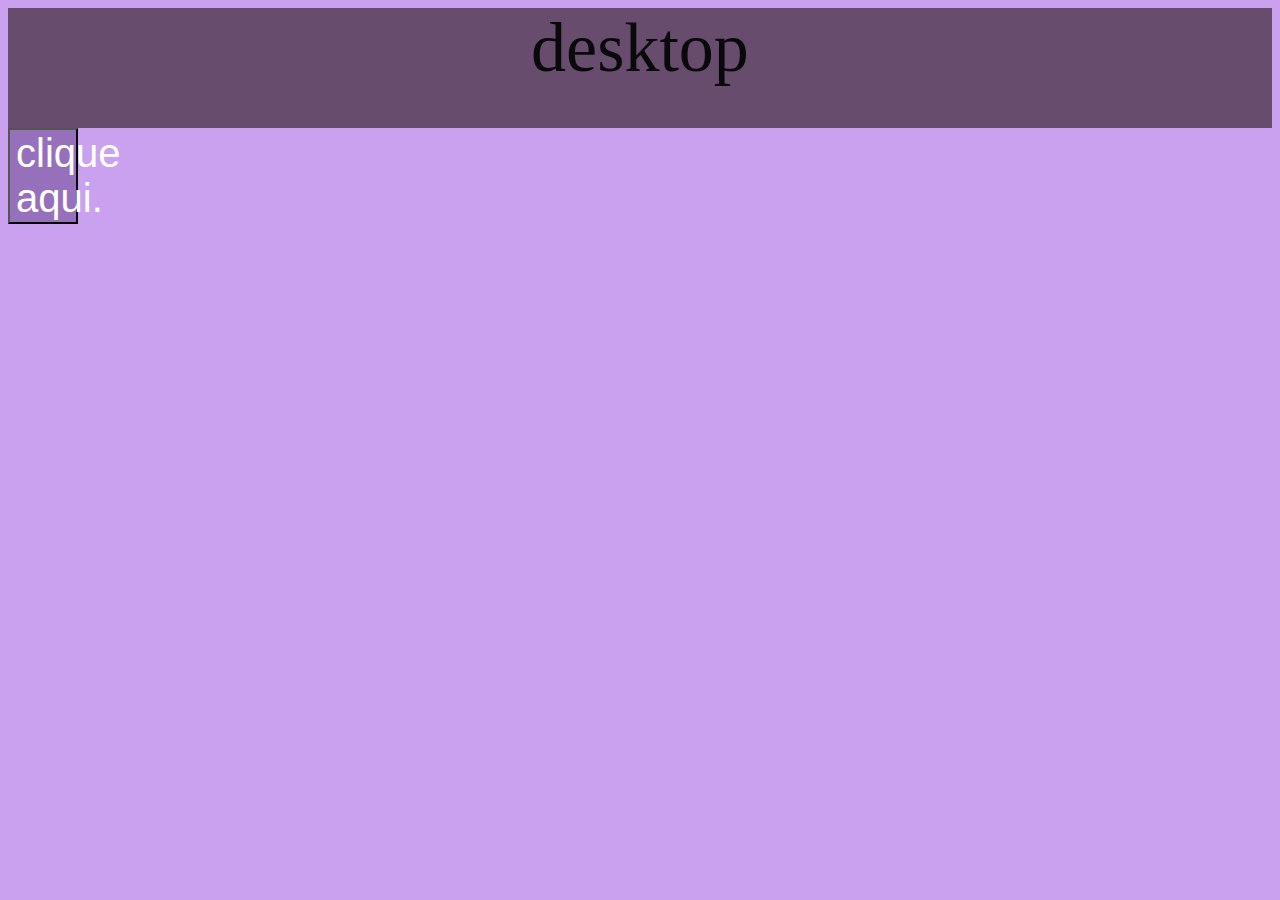
<file: index.html>
<!DOCTYPE html>
<html lang="en">
<head>
    <meta charset="UTF-8">
    <meta name="viewport" content="width=device-width, initial-scale=1.0">
    <title>Document</title>
    <script src="./script/script.js"></script>
    <link rel="stylesheet" href="./estilo/basico.css">
</head>
<body>

    <header class="barra">        
            <span class="mobile">mobile</span>
            <span class="tablet">tablet</span>
            <span class="desktop">desktop</span>
    </header>
    <section class="conteudo">
   <button class="btn" onclick="aperte();">clique aqui.</button>
    </section>
</body>
</html>
</file>
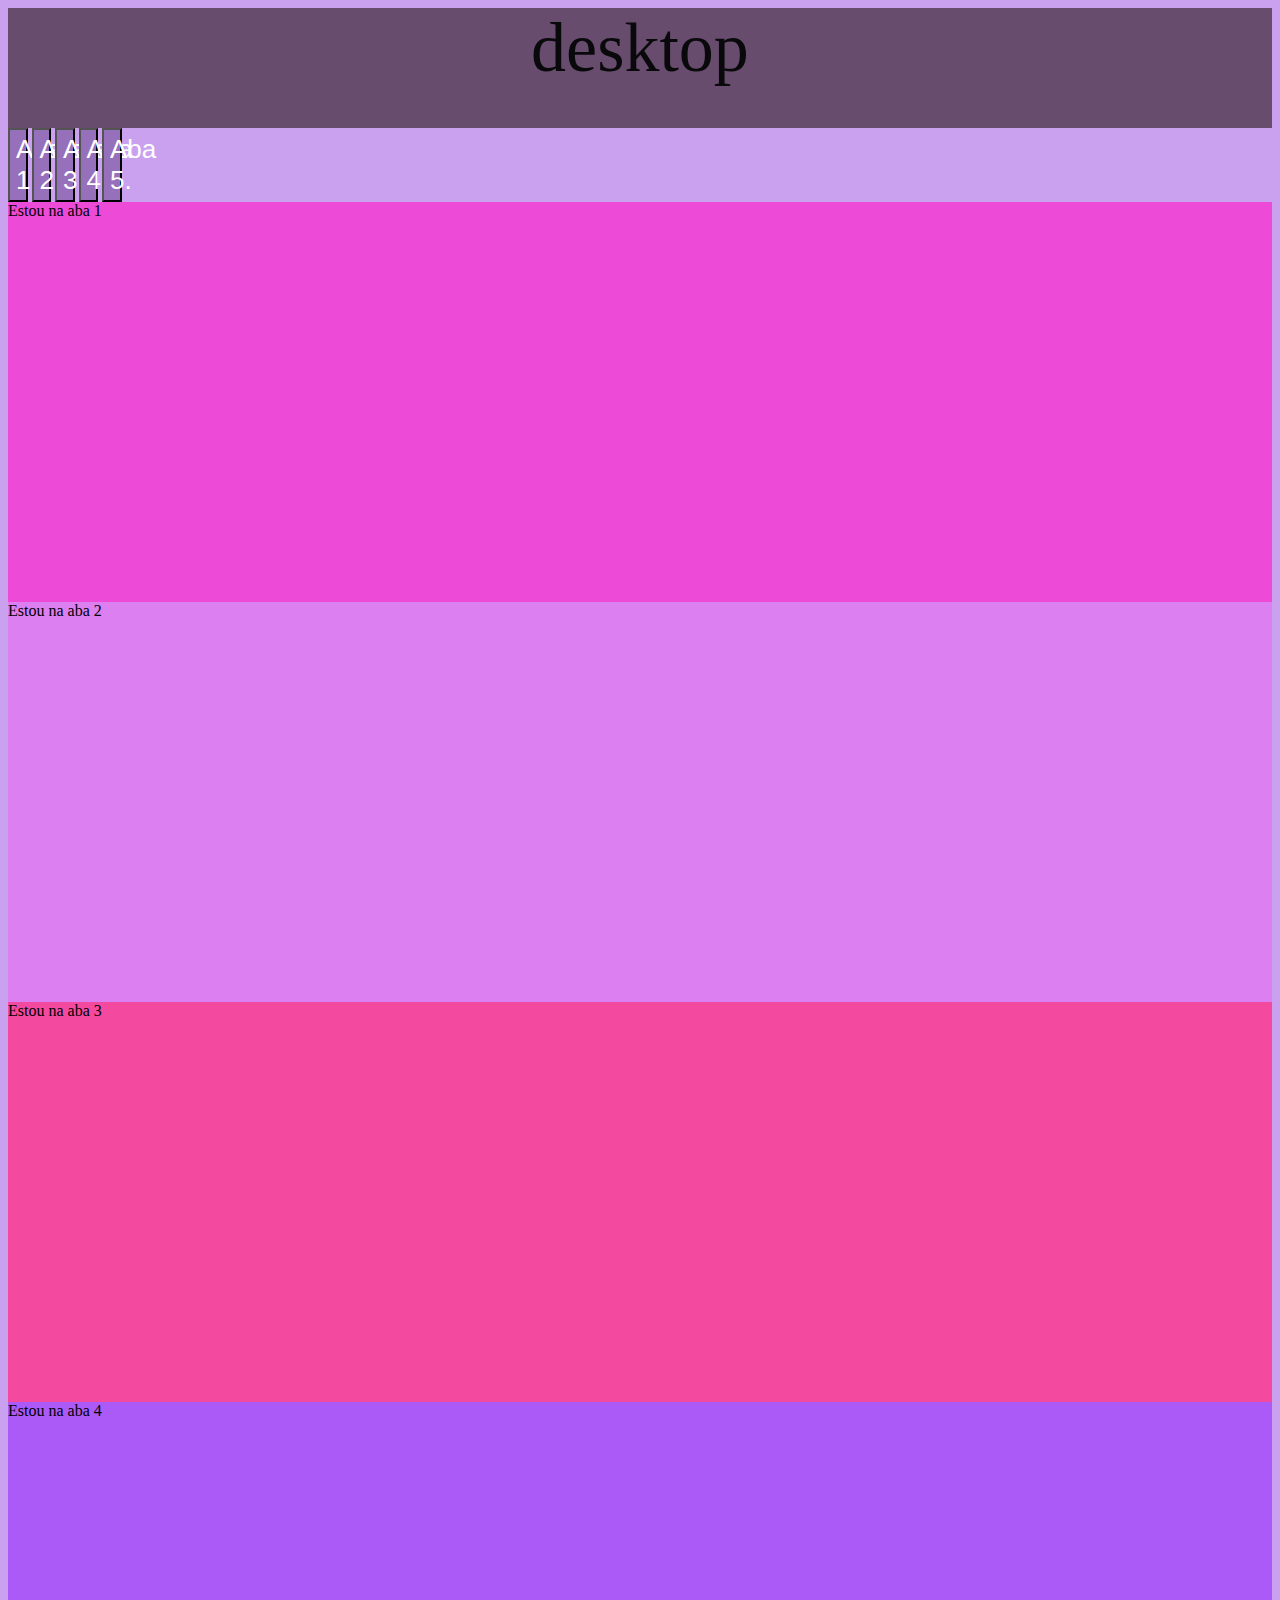
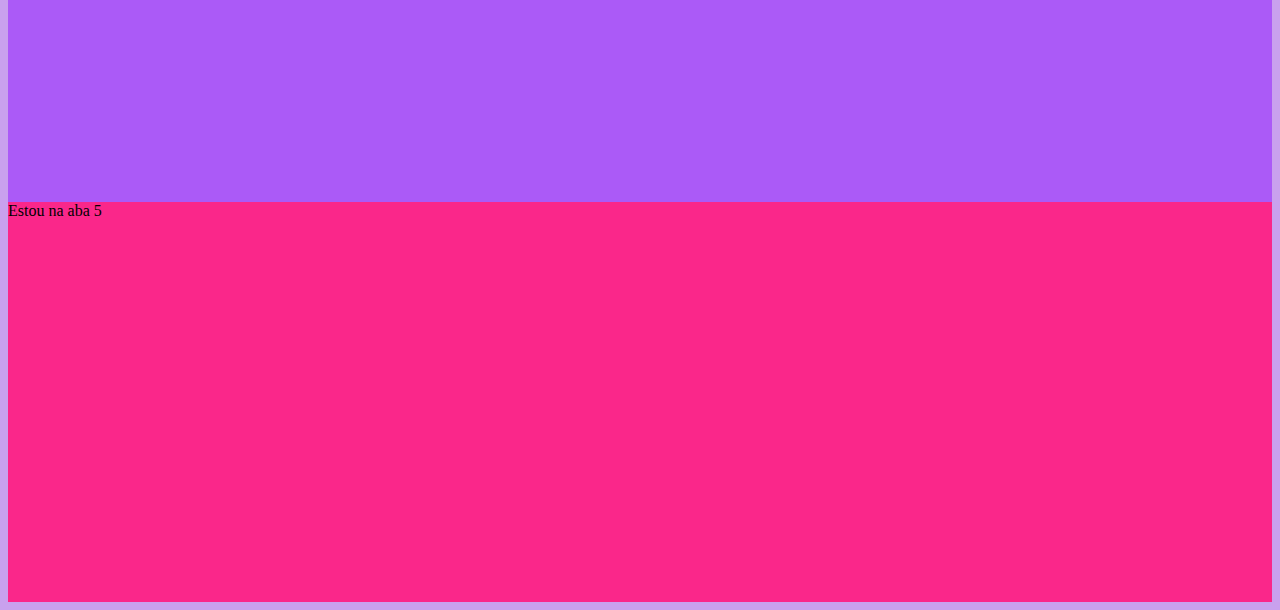
<file: g243i1t-main/index.html>
<!DOCTYPE html>
<html lang="en">
<head>
    <meta charset="UTF-8">
    <meta name="viewport" content="width=device-width, initial-scale=1.0">
    <title>Document</title>
    <script src="./script/script.js"></script>
    <link rel="stylesheet" href="./estilo/basico.css">
</head>
<body>

    <header class="barra">        
            <span class="mobile">mobile</span>
            <span class="tablet">tablet</span>
            <span class="desktop">desktop</span>
    </header>

    <section class="conteudo">
     <div class="botoes">
     <button class="btn" id="btn1" onclick="abrir_aba(1);">Aba 1.</button>
     <button class="btn" id="btn2" onclick="abrir_aba(2);">Aba 2.</button>
     <button class="btn" id="btn3" onclick="abrir_aba(3);">Aba 3.</button>
     <button class="btn" id="btn4" onclick="abrir_aba(4);">Aba 4.</button>
     <button class="btn" id="btn5" onclick="abrir_aba(5);">Aba 5.</button>
     </div>
     <div class="abas">
        <div class="aba" id="aba1">Estou na aba 1</div>
        <div class="aba" id="aba2">Estou na aba 2</div>
        <div class="aba" id="aba3">Estou na aba 3</div>
        <div class="aba" id="aba4">Estou na aba 4</div> 
        <div class="aba" id="aba5">Estou na aba 5</div>
     </div>
    </section>
</body>
</html>
</file>
<file: estilo/basico.css>
.btn{
    margin-top: 20%;
    background-color: rgb(151, 112, 187);
    color: rgb(255, 255, 255);
    text-align: center;
    width: 80%;
    font-size: 40px;

}
.conteudo {
    text-align: center;
}
body {
    background-color: rgb(201, 161, 238);
}
.barra {
    width: 100%;
    height: 70px;
    text-align: center;
    background-color: rgb(141, 116, 165);

}
.desktop {
    display: none;

}
.tablet {
    display: none;
}
.mobile {
    font-size: 35px;
    color: rgb(24, 18, 29);
}
@media (min-width:800px) {
     .barra{
        background-color: rgb(205, 137, 214);
        height: 60px;
     }
     .mobile{ 
        display: none;
     }
     .tablet{
        display: inline;
        font-size: 55px;
        color: rgb(209, 209, 223);
     }
     .btn{
        margin-top: 0;
        width: 70px;
    }
    .conteudo{
        text-align: right;
    }
}
@media (min-width:1228px) {
    .barra {
        background-color: rgb(103, 76, 109);
        height: 120px;

    }
    .tablet{
        display: none;

    }
    .desktop{
        display: inline;
        font-size:70px;
        color: rgb(9, 9, 12);
    }
    .conteudo{
        text-align: left;
    }
    

}
</file>
<file: g243i1t-main/estilo/basico.css>
.btn{
   
    background-color: rgb(151, 112, 187);
    color: rgb(255, 255, 255);
    text-align: center;
    width: 100%;
    font-size: 26px;
    padding-top: 4px;
    padding-bottom: 4px;

}
.aba{ 
    width: 100%;
    height: 400px;

}
#aba1{
    background-color: rgb(238, 74, 216);
}
#aba2{
    background-color: rgb(219, 127, 241);
}
#aba3{
    background-color: rgb(243, 74, 159);
}
#aba4{
    background-color: rgb(171, 90, 247);
}
#aba5{
    background-color: rgb(250, 39, 138);
}

   
.conteudo {
    text-align: center;
}

body {
    background-color: rgb(201, 161, 238);
}
.barra {
    width: 100%;
    height: 70px;
    text-align: center;
    background-color: rgb(141, 116, 165);

}
.desktop {
    display: none;

}
.tablet {
    display: none;
}
.mobile {
    font-size: 35px;
    color: rgb(24, 18, 29);
}
@media (min-width:800px) {
     .barra{
        background-color: rgb(205, 137, 214);
        height: 80px;
     }
     .mobile{ 
        display: none;
     }
     .tablet{
        display: inline;
        font-size: 55px;
        color: rgb(209, 209, 223);
     }
     .btn{
        margin-top: 0;
        width: 19.5px;
    }
    .conteudo{
        text-align: right;
    }
}
@media (min-width:1228px) {
    .barra {
        background-color: rgb(103, 76, 109);
        height: 120px;

    }
    .tablet{
        display: none;

    }
    .desktop{
        display: inline;
        font-size:70px;
        color: rgb(9, 9, 12);
    }
    .conteudo{
        text-align: left;
    }
    

}
</file>
